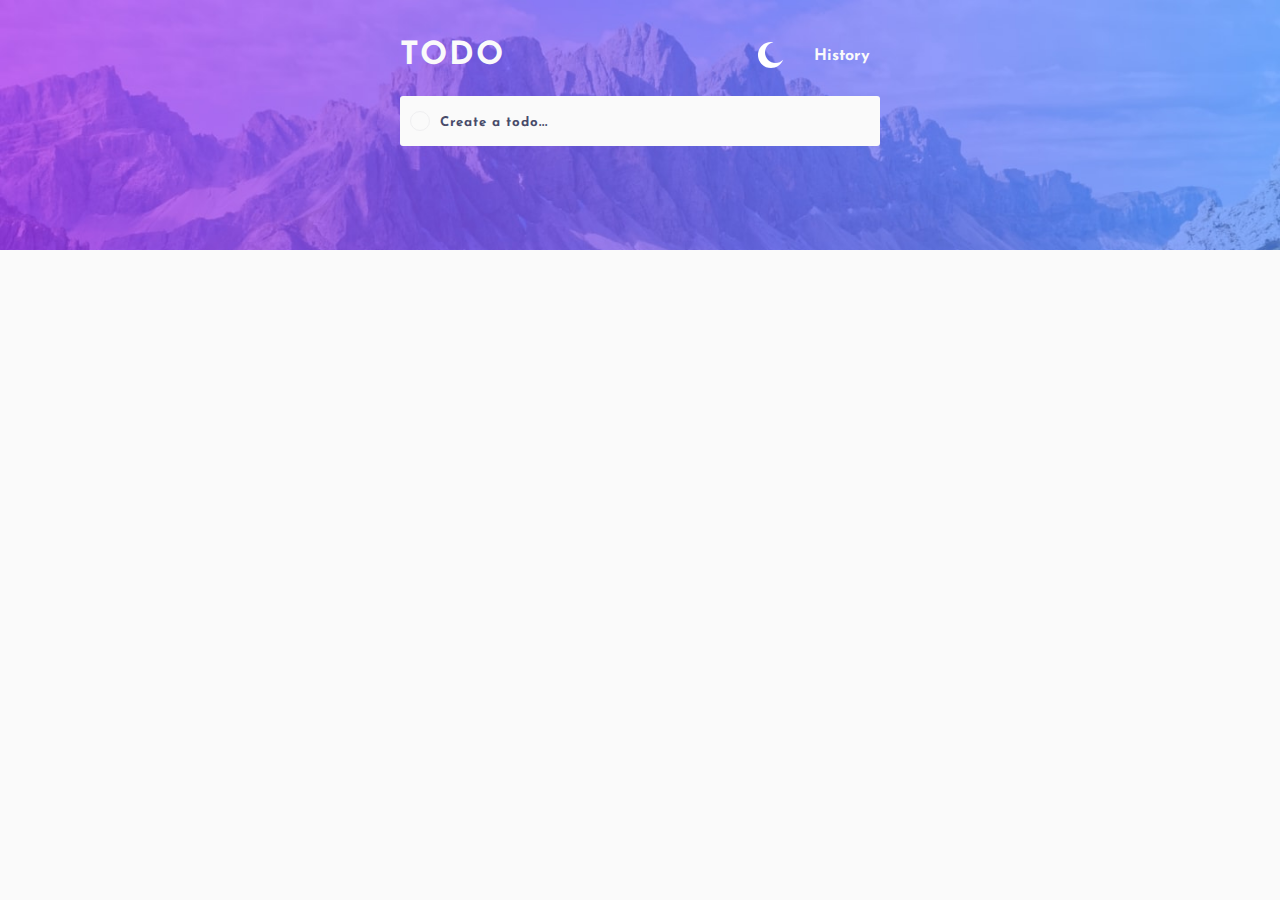
<file: todo-app-main/index.html>
<!DOCTYPE html>
<html lang="en">
  <head>
    <meta charset="UTF-8" />
    <meta name="viewport" content="width=device-width, initial-scale=1.0" />
    <link rel="stylesheet" href="./styles/style.css" />
  <link rel="icon" type="image/png" sizes="32x32" href="./images/favicon-32x32.png">
  
  <title>Frontend Mentor | Todo app</title>

  </head>

  <body class="light">
    <header>
      <section class="logo--section">
        <h1>todo</h1>
         <section class="button--section">
               <button id="theme--changer" aria-label="theme changer" role="switch">
          <svg xmlns="http://www.w3.org/2000/svg" width="26" height="26">
            <path
              fill="#FFF"
              fill-rule="evenodd"
              d="M13 0c.81 0 1.603.074 2.373.216C10.593 1.199 7 5.43 7 10.5 7 16.299 11.701 21 17.5 21c2.996 0 5.7-1.255 7.613-3.268C23.22 22.572 18.51 26 13 26 5.82 26 0 20.18 0 13S5.82 0 13 0z"
            />
          </svg>
        </button>
        <button id="history--button" aria-label="history button">history</button>
         </section>
      </section>

      <section class="input--section">
        <form action="">
          <section class="todo--input">
            <input
              type="text"
              name="todo"
              id="todo"
              aria-label="enter task"
              placeholder="Create a todo..."
            />
            <section class="overlay"></section>
          </section>
        </form>
      </section>
      <section class="container">
        <ul>
          <li class="total--area show">
            <section class="end--section">
              <small></small>
              <section class="filter--section">
                <button id="all" aria-label="show all tasks">all</button>
                <button id="active" aria-label="show active tasks">
                  active
                </button>
                <button id="completed" aria-label="show completed tasks">
                  completed
                </button>
              </section>

              <button id="clear">clear completed</button>
            </section>
          </li>
        </ul>

        <section class="filter--section show" id="outer--filter">
          <button id="all" aria-label="show all tasks">all</button>
          <button id="active" aria-label="show active tasks">active</button>
          <button id="completed" aria-label="show completed tasks">
            completed
          </button>
        </section>
      </section>

      <p id="message" class="show">drag and drop to reorder list</p>
    </header>

    <section class="show--history show">
      <h2>history</h2>
    <section class="task--history">

    </section>
    <section class="legends">
      <p>completed</p>
       <p>active</p>
        <p>removed</p>
    </section>

    <button id="close--button" aria-label="close button">
      <svg width="24" height="24" viewBox="0 0 24 24" fill="none" xmlns="http://www.w3.org/2000/svg">
<path d="M6 18L18 6M6 6L18 18" stroke="#4A5568" stroke-width="2" stroke-linecap="round" stroke-linejoin="round"/>
</svg>

    </button>
    </section>

    

    <script src="./js/main.js"></script>
  </body>
</html>
</file>
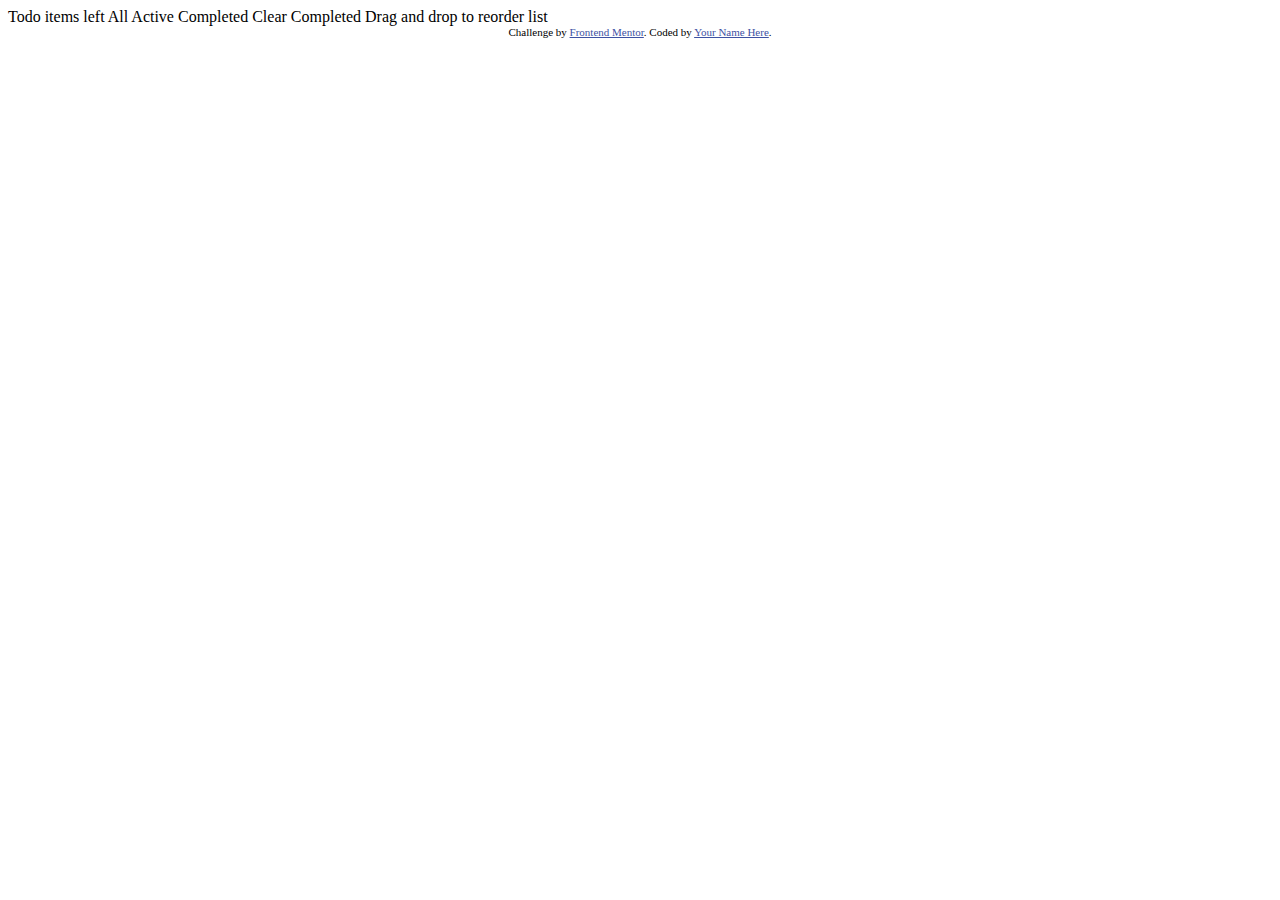
<file: todo-app-main/index1.html>
<!DOCTYPE html>
<html lang="en">
<head>
  <meta charset="UTF-8">
  <meta name="viewport" content="width=device-width, initial-scale=1.0"> <!-- displays site properly based on user's device -->

  <link rel="icon" type="image/png" sizes="32x32" href="./images/favicon-32x32.png">
  
  <title>Frontend Mentor | Todo app</title>

  <!-- Feel free to remove these styles or customise in your own stylesheet 👍 -->
  <style>
    .attribution { font-size: 11px; text-align: center; }
    .attribution a { color: hsl(228, 45%, 44%); }
  </style>
</head>
<body>

  Todo

  <!-- Add dynamic number --> items left

  All
  Active 
  Completed

  Clear Completed

  Drag and drop to reorder list

  <div class="attribution">
    Challenge by <a href="https://www.frontendmentor.io?ref=challenge" target="_blank">Frontend Mentor</a>. 
    Coded by <a href="#">Your Name Here</a>.
  </div>
</body>
</html>
</file>
<file: todo-app-main/styles/style.css>
@import url("https://fonts.googleapis.com/css2?family=Josefin+Sans:wght@400;700&display=swap");
:root {
  --alpha: 1;
  --alpha-2: 0.8;
  --alpha-3: 0.6;
  --alpha-4: 0.4;
  --alpha-5: 0.2;
  --fontFw: 200;
  --fontFw-1: 300;
  --fontFw-2: 400;
  --fontFw-3: 500;
  --fontFw-4: 700;
  --fontFw-5: 900;
  --max-width-mob-1: 380px;
  --max-width-mob: 480px;
  --max-width-tab: 650px;
  --max-width-desktop: 900px;
  --max-width-desktop: 1440px;
  --major-white: #ffffff;
  --major-black: #000000;
  --button-pad-1: 1em 2em;
  --button-pad-2: 0.5em 1em;
  --button-pad-3: 0.5em 2em;
}

:root {
  --font: 'Josefin Sans', sans-serif;
  --BrightBlue: hsl(220, 98%, 61%);
  --red: hsl(356, 69%, 56%);
  --green: hsl(163, 72%, 41%);
}

.light {
  --VeryDarkBlue: hsl(0, 0%, 98%);
  --VeryLightGray: hsl(0, 0%, 98%);
  --VeryDarkDesaturatedBlue: hsl(0, 0%, 98%);
  --VeryLightGrayishBlue: hsl(240, 6%, 94%);
  --LightGrayishBlue: hsl(233, 11%, 84%);
  --DarkGrayishBlue: hsl(236, 9%, 61%);
  --VeryDarkGrayishBlue: hsl(235, 19%, 35%);
  --LightGrayishBluehover: hsl(235, 18%, 25%);
}

* {
  margin: 0;
  padding: 0;
  -webkit-box-sizing: border-box;
          box-sizing: border-box;
}

*::after,
*::before {
  -webkit-box-sizing: border-box;
          box-sizing: border-box;
}

html {
  scroll-behavior: smooth;
  overflow-x: hidden;
}

img {
  max-width: 100%;
  display: block;
}

body {
  background-color: var(--VeryDarkBlue);
  height: 100vh;
  font-family: var(--font);
  line-height: 1.5;
}

header {
  background-image: url(../images/bg-mobile-light.jpg);
  background-repeat: no-repeat;
  background-position: center;
  background-size: cover;
  height: 200px;
  max-width: 480px;
  padding: 1em;
  display: -webkit-box;
  display: -ms-flexbox;
  display: flex;
  -webkit-box-pack: center;
      -ms-flex-pack: center;
          justify-content: center;
  -webkit-box-align: center;
      -ms-flex-align: center;
          align-items: center;
  -webkit-box-orient: vertical;
  -webkit-box-direction: normal;
      -ms-flex-direction: column;
          flex-direction: column;
  -webkit-box-pack: start;
      -ms-flex-pack: start;
          justify-content: flex-start;
  position: relative;
}

header .logo--section {
  width: 100%;
  display: -webkit-box;
  display: -ms-flexbox;
  display: flex;
  -webkit-box-pack: center;
      -ms-flex-pack: center;
          justify-content: center;
  -webkit-box-align: center;
      -ms-flex-align: center;
          align-items: center;
  -webkit-box-pack: justify;
      -ms-flex-pack: justify;
          justify-content: space-between;
  align-items: center;
  margin-bottom: 2em;
}

header .logo--section h1 {
  text-transform: uppercase;
  letter-spacing: 2px;
  color: #fafafa;
}

header .logo--section button {
  -webkit-appearance: none;
     -moz-appearance: none;
          appearance: none;
  border: none;
  background-color: unset;
  cursor: pointer;
  margin-right: 5px;
}

header .logo--section button svg {
  pointer-events: none;
}

header .input--section {
  max-width: 480px;
  width: 100%;
  height: 50px;
}

header .input--section form {
  width: 100%;
  height: 100%;
}

header .input--section form .todo--input {
  width: 100%;
  height: 100%;
  position: relative;
}

header .input--section form .todo--input input {
  width: 100%;
  height: 50px;
  -webkit-appearance: none;
     -moz-appearance: none;
          appearance: none;
  border: none;
  padding: 1em 3em;
  border-radius: 3px;
  background-color: var(--VeryDarkDesaturatedBlue);
  color: var(--DarkGrayishBlue);
}

header .input--section form .todo--input ::-webkit-input-placeholder {
  font-family: var(--font);
  font-weight: 700;
  letter-spacing: 1px;
  color: var(--VeryDarkGrayishBlue);
}

header .input--section form .todo--input :-ms-input-placeholder {
  font-family: var(--font);
  font-weight: 700;
  letter-spacing: 1px;
  color: var(--VeryDarkGrayishBlue);
}

header .input--section form .todo--input ::-ms-input-placeholder {
  font-family: var(--font);
  font-weight: 700;
  letter-spacing: 1px;
  color: var(--VeryDarkGrayishBlue);
}

header .input--section form .todo--input ::placeholder {
  font-family: var(--font);
  font-weight: 700;
  letter-spacing: 1px;
  color: var(--VeryDarkGrayishBlue);
}

header .input--section form .todo--input .overlay {
  width: 20px;
  height: 20px;
  background-color: transparent;
  border-radius: 50%;
  border: 1px solid var(--VeryLightGrayishBlue);
  position: absolute;
  top: 15px;
  left: 10px;
}

.container {
  width: 100%;
  display: -ms-grid;
  display: grid;
  -ms-grid-columns: (minmax(300px, 1fr))[1];
      grid-template-columns: repeat(1, minmax(300px, 1fr));
  place-content: center;
  gap: 1rem;
  position: relative;
  -ms-grid-row-align: center;
      align-self: center;
  top: 20px;
  border-radius: 5px;
}

.container ul {
  background-color: var(--VeryDarkDesaturatedBlue);
  border-radius: 5px;
  list-style: none;
  display: -webkit-box;
  display: -ms-flexbox;
  display: flex;
  -webkit-box-pack: center;
      -ms-flex-pack: center;
          justify-content: center;
  -webkit-box-align: center;
      -ms-flex-align: center;
          align-items: center;
  -webkit-box-orient: vertical;
  -webkit-box-direction: normal;
      -ms-flex-direction: column;
          flex-direction: column;
  -webkit-box-shadow: 0 5px 10px -5px rgba(0, 0, 0, var(--alpha-4));
          box-shadow: 0 5px 10px -5px rgba(0, 0, 0, var(--alpha-4));
}

.container ul li {
  border-top-right-radius: 5px;
  border-top-left-radius: 5px;
  width: 100%;
  border-bottom: 1px solid var(--VeryLightGrayishBlue);
  padding: 1em;
}

.container ul li:nth-last-child(1) {
  border: unset;
}

.container ul li .tasks--section {
  display: -ms-grid;
  display: grid;
  -ms-grid-columns: 50px 1fr auto;
      grid-template-columns: 50px 1fr auto;
}

.container ul li .tasks--section p {
  max-width: 200px;
  font-size: 1rem;
  display: inline-block;
  overflow-wrap: break-word;
  color: var(--VeryDarkGrayishBlue);
}

.filter--section {
  background-color: var(--VeryDarkDesaturatedBlue);
  padding: 1em;
  margin-bottom: 1em;
  border-radius: 5px;
  display: -webkit-box;
  display: -ms-flexbox;
  display: flex;
  -webkit-box-pack: center;
      -ms-flex-pack: center;
          justify-content: center;
  -webkit-box-align: center;
      -ms-flex-align: center;
          align-items: center;
  -webkit-box-shadow: 0 5px 10px -5px rgba(0, 0, 0, var(--alpha-4));
          box-shadow: 0 5px 10px -5px rgba(0, 0, 0, var(--alpha-4));
}

.filter--section button:hover {
  color: var(--LightGrayishBluehover);
}

button {
  margin: 0 1em;
  padding: 0.3em;
  -webkit-appearance: none;
     -moz-appearance: none;
          appearance: none;
  border: none;
  background-color: unset;
  text-transform: capitalize;
  font-weight: 700;
  font-family: var(--font);
  color: var(--LightGrayishBlue);
  cursor: pointer;
}

.button--section {
  display: -webkit-box;
  display: -ms-flexbox;
  display: flex;
  -webkit-box-pack: center;
      -ms-flex-pack: center;
          justify-content: center;
  -webkit-box-align: center;
      -ms-flex-align: center;
          align-items: center;
}

.button--section #history--button {
  font-size: 1rem;
  color: #fafafa;
}

#remove--button {
  -webkit-appearance: none;
     -moz-appearance: none;
          appearance: none;
  border: none;
  background-color: unset;
  cursor: pointer;
  place-self: center;
}

#remove--button svg {
  pointer-events: none;
}

#checkbox {
  position: relative;
}

#checkbox::before {
  width: 25px;
  height: 25px;
  content: '';
  border-radius: 50%;
  border: 1px solid var(--VeryLightGrayishBlue);
  position: absolute;
  top: -5px;
  left: -5px;
  background-color: var(--VeryDarkDesaturatedBlue);
  cursor: pointer;
}

#checkbox:hover::before {
  background-image: url(../images/border.svg);
  border: 0;
}

.show--history {
  position: absolute;
  top: 0;
  right: 0;
  height: 100vh;
  padding: 0 1em;
  background-color: var(--VeryDarkDesaturatedBlue);
  z-index: 9000;
  width: 250px;
  display: -webkit-box;
  display: -ms-flexbox;
  display: flex;
  -webkit-box-pack: center;
      -ms-flex-pack: center;
          justify-content: center;
  -webkit-box-align: center;
      -ms-flex-align: center;
          align-items: center;
  -webkit-box-orient: vertical;
  -webkit-box-direction: normal;
      -ms-flex-direction: column;
          flex-direction: column;
  -webkit-box-pack: start;
      -ms-flex-pack: start;
          justify-content: flex-start;
  -webkit-transform: translateX(200%);
          transform: translateX(200%);
  -webkit-transition: -webkit-transform 0.4s ease-in;
  transition: -webkit-transform 0.4s ease-in;
  transition: transform 0.4s ease-in;
  transition: transform 0.4s ease-in, -webkit-transform 0.4s ease-in;
  -webkit-box-shadow: 0 5px 10px -5px rgba(0, 0, 0, var(--alpha-4));
          box-shadow: 0 5px 10px -5px rgba(0, 0, 0, var(--alpha-4));
}

.show--history h2 {
  -ms-flex-item-align: start;
      align-self: flex-start;
  color: var(--LightGrayishBlue);
  text-transform: capitalize;
  letter-spacing: 1px;
}

.show--history .task--history {
  list-style: none;
  color: var(--LightGrayishBlue);
  -ms-flex-item-align: stretch;
      -ms-grid-row-align: stretch;
      align-self: stretch;
}

.show--history .task--history p {
  margin: 1em 0;
  text-transform: capitalize;
}

.show--history .task--history #new {
  color: var(--BrightBlue);
}

.show--history .task--history #checked {
  color: var(--green);
}

.show--history .task--history #remove {
  color: var(--red);
}

.show--history .task--history #date {
  color: var(--LightGrayishBlue);
  font-family: Arial, Helvetica, sans-serif;
  font-weight: 400;
  margin-left: 0.5em;
  font-size: 0.8rem;
}

.show--history .legends {
  -ms-flex-item-align: stretch;
      align-self: stretch;
  display: -webkit-box;
  display: -ms-flexbox;
  display: flex;
  -webkit-box-pack: center;
      -ms-flex-pack: center;
          justify-content: center;
  -webkit-box-align: center;
      -ms-flex-align: center;
          align-items: center;
  padding: 1em;
}

.show--history .legends p {
  margin-left: 1em;
  color: var(--LightGrayishBlue);
  position: relative;
  font-size: 0.9rem;
  text-transform: capitalize;
}

.show--history .legends p::after {
  content: '';
  position: absolute;
  top: 0;
  left: 0;
  right: 0;
  bottom: 0;
  bottom: 0px;
  top: 20px;
  margin-top: 0.3em;
  left: 20px;
  width: 10px;
  height: 10px;
  background-color: var(--LightGrayishBlue);
  border-radius: 50%;
}

.show--history .legends p:nth-child(1)::after {
  background-color: var(--green);
}

.show--history .legends p:nth-child(2)::after {
  background-color: var(--BrightBlue);
}

.show--history .legends p:nth-child(3)::after {
  background-color: var(--red);
}

.show--history #close--button {
  position: absolute;
  right: 0;
}

footer {
  position: absolute;
  bottom: 0;
  right: 0;
  left: 0;
  font-size: 0.8rem;
  display: -webkit-box;
  display: -ms-flexbox;
  display: flex;
  -webkit-box-pack: center;
      -ms-flex-pack: center;
          justify-content: center;
  -webkit-box-align: center;
      -ms-flex-align: center;
          align-items: center;
  color: var(--LightGrayishBlue);
}

footer a {
  color: var(--BrightBlue);
  text-decoration: none;
}

#check {
  opacity: 0;
}

#message {
  margin-top: 4em;
  text-transform: capitalize;
  color: var(--LightGrayishBlue);
  font-weight: 700;
  font-size: 1rem;
}

.end--section {
  display: -webkit-box;
  display: -ms-flexbox;
  display: flex;
  -webkit-box-pack: center;
      -ms-flex-pack: center;
          justify-content: center;
  -webkit-box-align: center;
      -ms-flex-align: center;
          align-items: center;
  -webkit-box-pack: justify;
      -ms-flex-pack: justify;
          justify-content: space-between;
  color: var(--LightGrayishBlue);
}

.end--section small {
  font-size: 0.8rem;
}

.end--section #clear {
  -webkit-appearance: none;
     -moz-appearance: none;
          appearance: none;
  border: none;
  background-color: unset;
  font-size: 0.8rem;
  font-weight: 500;
  font-family: var(--font);
  color: var(--LightGrayishBlue);
  cursor: pointer;
}

.end--section .filter--section {
  padding: 0em;
  -webkit-box-shadow: unset;
          box-shadow: unset;
  margin: 0;
  display: none;
}

.end--section .filter--section button {
  margin: 0 0.2em;
}

.over {
  background-color: var(--VeryLightGrayishBlue);
}

.dark--header {
  background-image: url(../images/bg-mobile-dark.jpg);
}

.show {
  display: none;
}

.remove {
  display: none;
}

.checked p {
  opacity: 0.5;
  text-decoration: line-through;
}

.checked .tasks--section #checkbox::before {
  background: -webkit-gradient(linear, left top, left bottom, from(#57ddff), to(#c058f3));
  background: linear-gradient(180deg, #57ddff, #c058f3);
  border: 0;
}

.checked .tasks--section #checkbox:after {
  content: '';
  width: 25px;
  height: 25px;
  position: absolute;
  display: -webkit-box;
  display: -ms-flexbox;
  display: flex;
  -webkit-box-pack: center;
      -ms-flex-pack: center;
          justify-content: center;
  -webkit-box-align: center;
      -ms-flex-align: center;
          align-items: center;
  top: -5px;
  left: -5px;
  background-image: url("../images/icon-check.svg");
  background-repeat: no-repeat;
  background-position: center;
}

.active {
  color: var(--BrightBlue);
}

.in {
  -webkit-transform: translateX(0);
          transform: translateX(0);
}

@media screen and (min-width: 481px) {
  header {
    max-width: 768px;
  }
  header .logo--section {
    -webkit-box-pack: justify;
        -ms-flex-pack: justify;
            justify-content: space-between;
    max-width: 480px;
    margin: 1em 0;
  }
}

@media screen and (min-width: 769px) {
  header {
    max-width: 900px;
    height: 300px;
    background-position: initial;
    background-image: url(../images/bg-desktop-light.jpg);
  }
  header .logo--section h1 {
    font-size: 2rem;
  }
  .container {
    -ms-grid-columns: (450px)[1];
        grid-template-columns: repeat(1, 450px);
  }
  .container .end--section .filter--section {
    display: block;
  }
  .container #outer--filter {
    display: none;
  }
  .dark--header {
    background-image: url(../images/bg-desktop-dark.jpg);
  }
}

@media screen and (min-width: 901px) {
  header {
    max-width: 100%;
    height: 250px;
  }
}

.dark {
  --VeryDarkBlue: hsl(235, 21%, 11%);
  --VeryDarkDesaturatedBlue: hsl(235, 24%, 19%);
  --LightGrayishBlue: hsl(234, 39%, 85%);
  --LightGrayishBluehover: hsl(236, 33%, 92%);
  --VeryLightGrayishBlue: hsl(235, 18%, 25%);
  --DarkGrayishBlue: hsl(234, 11%, 52%);
  --VeryDarkGrayishBlue: hsl(234, 39%, 85%);
}
/*# sourceMappingURL=style.css.map */
</file>
